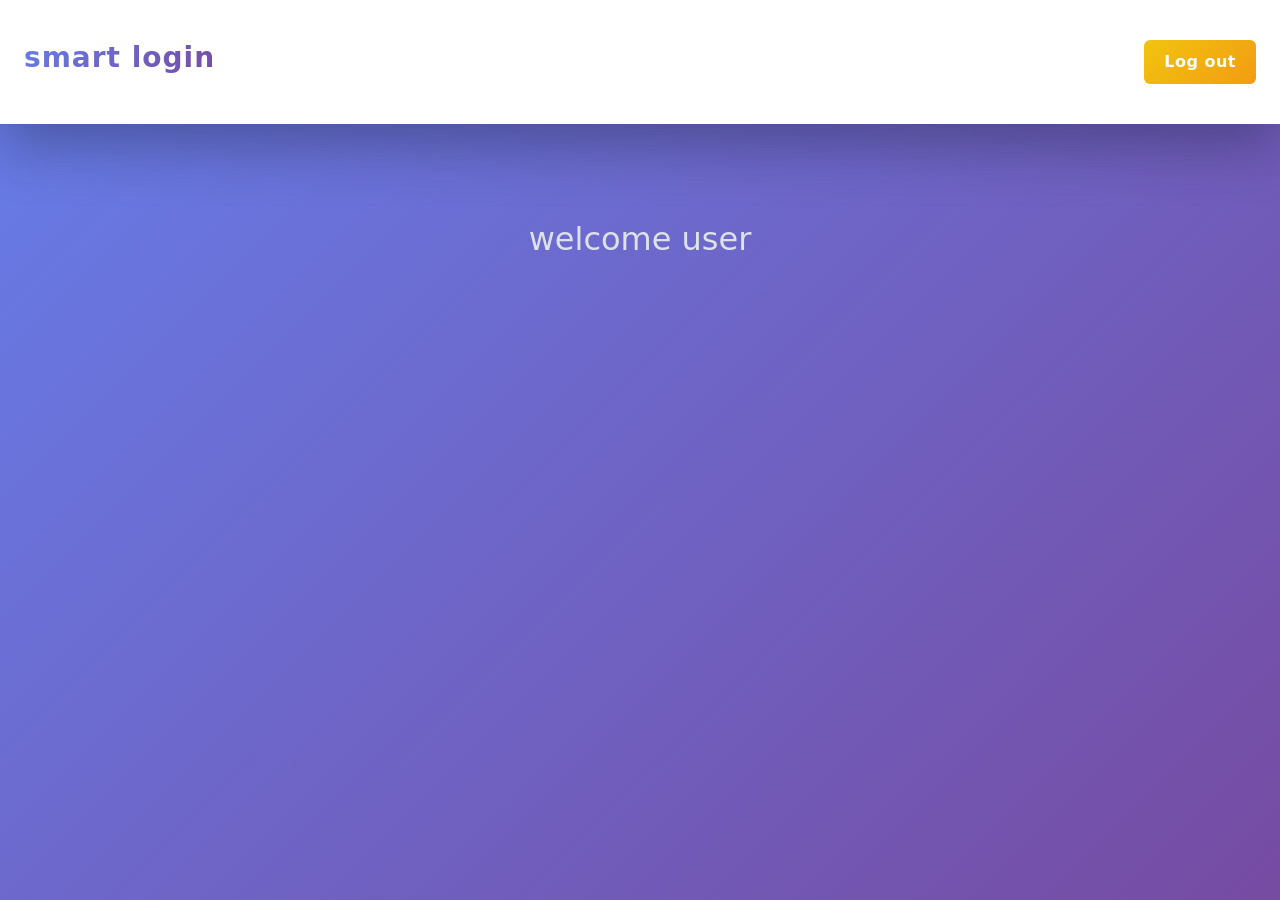
<file: home.html>
<!DOCTYPE html>
<html lang="en" data-bs-theme="dark">
  <head>
    <meta charset="UTF-8" />
    <meta name="viewport" content="width=device-width, initial-scale=1.0" />
    <title>Login System</title>
    <link rel="icon" href="./images/favicon.png" />
    <link rel="preconnect" href="https://fonts.googleapis.com" />
    <link rel="preconnect" href="https://fonts.gstatic.com" crossorigin />
    <link
      href="https://fonts.googleapis.com/css2?family=Exo:ital,wght@0,100..900;1,100..900&display=swap"
      rel="stylesheet"
    />
    <!-- * Font Awesome -->
    <link rel="stylesheet" href="./css/all.min.css" />
    <!-- * Bootstrap -->
    <link rel="stylesheet" href="./css/bootstrap.min.css" />
    <!-- * Main Style sheet -->
    <link rel="stylesheet" href="./css/style.css" />
  </head>
  <body>
   
    
<section class="main-bg-color" id="loginPage">
 <header class="bg-white w-100 d-flex justify-content-between align-items-center p-4 m-0">
    <h1 class="text-primary fs-3 fw-bolder">smart login</h1>
    <button class="btn text-white border-0 fw-bold position-relative overflow-hidden my-3" id="logOut" type="button" onclick="logOut()">Log out</button>
  </header>
  
     <div class=" w-50 mx-auto d-flex justify-content-center align-items-center mt-5 p-5">
       <h2>
        welcome <span id="user">user</span>
      </h2>
    
  
</section>
    <script src="./js/bootstrap.bundle.min.js"></script>
    <script src="./js/index.js"></script>
  </body>
</html>
</file>
<file: css/style.css>
.parent {
  background: linear-gradient(135deg, #667eea 0%, #764ba2 100%);
}

.parent::before {
  content: '';
  position: absolute;
  top: -50%;
  right: -10%;
  width: 500px;
  height: 500px;
  background: rgba(255, 255, 255, 0.1);
  border-radius: 50%;
  animation: float 6s ease-in-out infinite;
}

.parent::after {
  content: '';
  position: absolute;
  bottom: -30%;
  left: -5%;
  width: 400px;
  height: 400px;
  background: rgba(255, 255, 255, 0.08);
  border-radius: 50%;
  animation: float 8s ease-in-out infinite reverse;
}

@keyframes float {
  0%, 100% {
    transform: translateY(0px);
  }
  50% {
    transform: translateY(30px);
  }
}


#login .animate,
#signup .animate {
  max-width: 450px;
  animation: slideUp 0.7s cubic-bezier(0.34, 1.56, 0.64, 1);
  position: relative;
  z-index: 1;
}

@keyframes slideUp {
  from {
    opacity: 0;
    transform: translateY(50px);
  }
  to {
    opacity: 1;
    transform: translateY(0);
  }
}


#login h2,
#signup h2 {
  letter-spacing: 1px;
  background: linear-gradient(135deg, #667eea 0%, #764ba2 100%);
  -webkit-background-clip: text;
  -webkit-text-fill-color: transparent;
  background-clip: text;
}


#login .form-control,
#signup .form-control {
  border: 2px solid ;
  border-radius: 10px;
  padding: 14px 18px;
  font-size: 15px;
  transition: all 0.4s cubic-bezier(0.4, 0, 0.2, 1);
  background-color: #f9fafb;
  font-weight: 500;
}

#login .form-control:focus,
#signup .form-control:focus {
  background-color: white;
  box-shadow: 0 0 0 4px rgba(102, 126, 234, 0.15);
  outline: none;
  transform: translateY(-2px);
  color: rgb(55, 55, 88);
}

#login .form-control::placeholder,
#signup .form-control::placeholder {
  color: #002a4d;
  font-size: 14px;
  font-weight: 600;
}
#signup p:not(.text-white)::before {
  content: '⚠';
  font-size: 12px;
}


#login button,
#signup button {
  background: linear-gradient(135deg, #667eea 0%, #764ba2 100%);
  transition: all 0.4s cubic-bezier(0.4, 0, 0.2, 1);
  letter-spacing: 0.5px;
  cursor: pointer;
}

 button::before {
  content: '';
  position: absolute;
  top: 50%;
  left: 50%;
  width: 0;
  height: 0;
  background: rgba(255, 255, 255, 0.3);
  border-radius: 50%;
  transform: translate(-50%, -50%);
  transition: width 0.6s, height 0.6s;
}

 button:hover::before {
  width: 300px;
  height: 300px;
}

button:hover
{
  transform: translateY(-3px);
  box-shadow: 0 15px 35px rgba(102, 126, 234, 0.4);
  color: white;
}

button:active{
  transform: translateY(-1px);
}
#loginPage {
  background: linear-gradient(135deg, #667eea 0%, #764ba2 100%);
  min-height: 100vh;
  position: relative;
  overflow: hidden;
}

#loginPage header {
  box-shadow: 0 20px 60px rgba(0, 0, 0, 0.3);
  animation: slideUp 0.7s cubic-bezier(0.34, 1.56, 0.64, 1);
}

#loginPage h1 { 
  letter-spacing: 1px;
  background: linear-gradient(135deg, #667eea 0%, #764ba2 100%);
  -webkit-background-clip: text;
  -webkit-text-fill-color: transparent;
  background-clip: text;
}



#loginPage button {
  background: linear-gradient(135deg, #f1c40f 0%, #f39c12 100%);
  padding: 10px 20px;
  transition: all 0.4s cubic-bezier(0.4, 0, 0.2, 1);
  letter-spacing: 0.5px;
  cursor: pointer;
}
</file>
